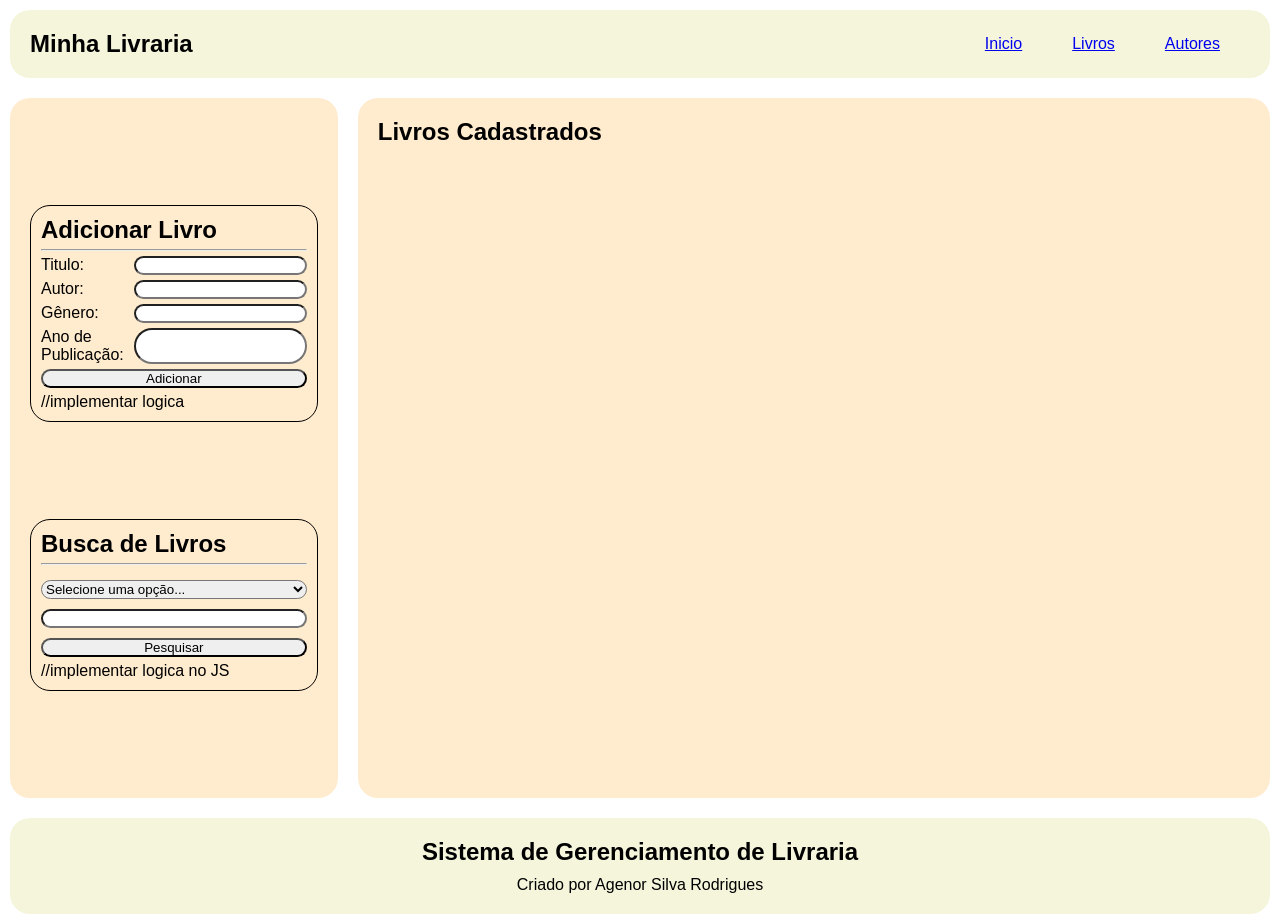
<file: index.html>
<!DOCTYPE html>
<html lang="pt-br">

<head>
    <meta charset="UTF-8">
    <meta name="viewport" content="width=device-width, initial-scale=1.0">
    <title>Livraria</title>
    <link rel="stylesheet" href="style.css">
</head>

<body>
    <!-- 1. Sistema de Biblioteca Pessoal (O Clássico)
Ideal para treinar relacionamentos simples e organização.

O que cadastrar: Livros.

Campos: Título, Autor, Gênero, Ano de Publicação e Status (Lido/Não lido).

Desafio Extra: Adicionar uma nota de 1 a 5 para os livros já lidos.  -->
    <header>
        <h2>Minha Livraria</h2>

        <nav>
            <a href="#">Inicio</a>
            <a href="#">Livros</a>
            <a href="#">Autores</a>
        </nav>
    </header>

    <main>

        <section class="container-AddBusc">

            <form action="" class="adicionar">
                <h2>Adicionar Livro</h2>
                <hr>
                <div class="label-form-add">
                    <label for="titulo" class="label-add">Titulo: </label>
                    <input type="text" name="titulo" required>
                </div>
                <div class="label-form-add">
                    <label for="autor" class="label-add" >Autor: </label>
                    <input type="text" name="autor" required>
                </div>
                <div class="label-form-add">
                    <label for="genero" class="label-add">Gênero: </label>
                    <input type="text" name="genero" required>
                </div>
                <div class="label-form-add">
                    <label for="ano_publicado" class="label-add">Ano de Publicação: </label>
                    <input type="text" name="ano_publicado" required>
                </div>
                <button type="submit">Adicionar</button>
                <div id="add-resposta">//implementar logica</div>
            </form>


            <div class="busca">
                <h2>Busca de Livros</h2>
                <hr>
                <form class="form-selecao">
                    <select name="nome" id="selecao-tipo">
                        <option value="" disabled selected>Selecione uma opção...</option>
                        <option value="titulo">Titulo</option>
                        <option value="autor">Autor</option>
                        <option value="genero">Gênero</option>
                        <option value="publicacao">Ano de Publicação</option>
                    </select>
                    <input type="text" name="texto-pesquisa" id="pesquisa">
                    <button type="submit">Pesquisar</button>
                </form>
                <div class="busca-encontrada">
                    <ul class="livros-encontrados">
                        //implementar logica no JS
                    </ul>
                </div>
            </div>
        </section>

        <section class="container-result">
            <div class="exibir-livros-cadastrados">
                <h2>Livros Cadastrados</h2>
                <ul class="livros-cadastrados"></ul>
            </div>
        </section>

    </main>

    <footer>
        <h2>Sistema de Gerenciamento de Livraria</h2>
        <p>Criado por Agenor Silva Rodrigues</p>
    </footer>

    <script src="script.js">Adicionar</script>

</body>

</html>
</file>
<file: style.css>
* {
    margin: 0;
    padding: 0;
    box-sizing: border-box;
    font-family: Verdana, Geneva, Tahoma, sans-serif;
    border-radius: 20px;
}

header {
    background-color: beige;
    padding: 20px;
    margin: 10px;
    display: flex;
    flex-direction: row;
    flex-wrap: wrap;
    justify-content: space-between;
    align-items: center;
    gap: 30px;
}

nav {
    display: flex;
    margin-right: 30px;
    margin-left: 30px;
    gap: 50px;
}

main {
    display: flex;
    flex-direction: row;
    flex-wrap: wrap;
    height: 80vh;
}

.container-AddBusc {
    display: flex;
    flex-direction: column;
    flex-wrap: wrap;
    justify-content: space-evenly;
    gap: 10px;
    padding: 20px;
    margin: 10px;
    background-color: blanchedalmond;
    flex: 1 1 70px;
}

.container-result {
    display: flex;
    flex-direction: column;
    flex-wrap: wrap;
    gap: 50px;
    padding: 20px;
    margin: 10px;
    background-color: blanchedalmond;
    flex: 4 4;
}

.adicionar {
    border: 1px solid black;
    padding: 10px;
    display: flex;
    flex-direction: column;
    flex-wrap: wrap;
    gap: 5px;
}

.label-form-add {
    display: flex;
    gap: 10px;
    justify-content: space-between;
}

.busca {
    border: 1px solid black;
    padding: 10px;
    display: flex;
    flex-direction: column;
    flex-wrap: wrap;
    gap: 5px;
}

.form-selecao {
    display: flex;
    flex-direction: column;
    padding-top: 10px;
    gap: 10px;
    justify-content: space-between;
}

footer {
    background-color: beige;
    padding: 20px;
    margin: 10px;
    display: flex;
    flex-direction: column;
    flex-wrap: wrap;
    justify-content: space-between;
    align-items: center;
    gap: 10px;
}

.livros-cadastrados {
    display: flex;
}

.livros-cadastrados li{
    display: flex;
    flex-direction: column;
    flex-wrap: wrap;
    list-style: none;
    gap: 5px;
    padding: 10px;
    margin: 10px;
    overflow-y: auto;
    background-color:rgba(255, 255, 255, 0.712);
    font-size: 14px;
    font-weight: bolder;
    border-radius: 20px;
}
</file>
